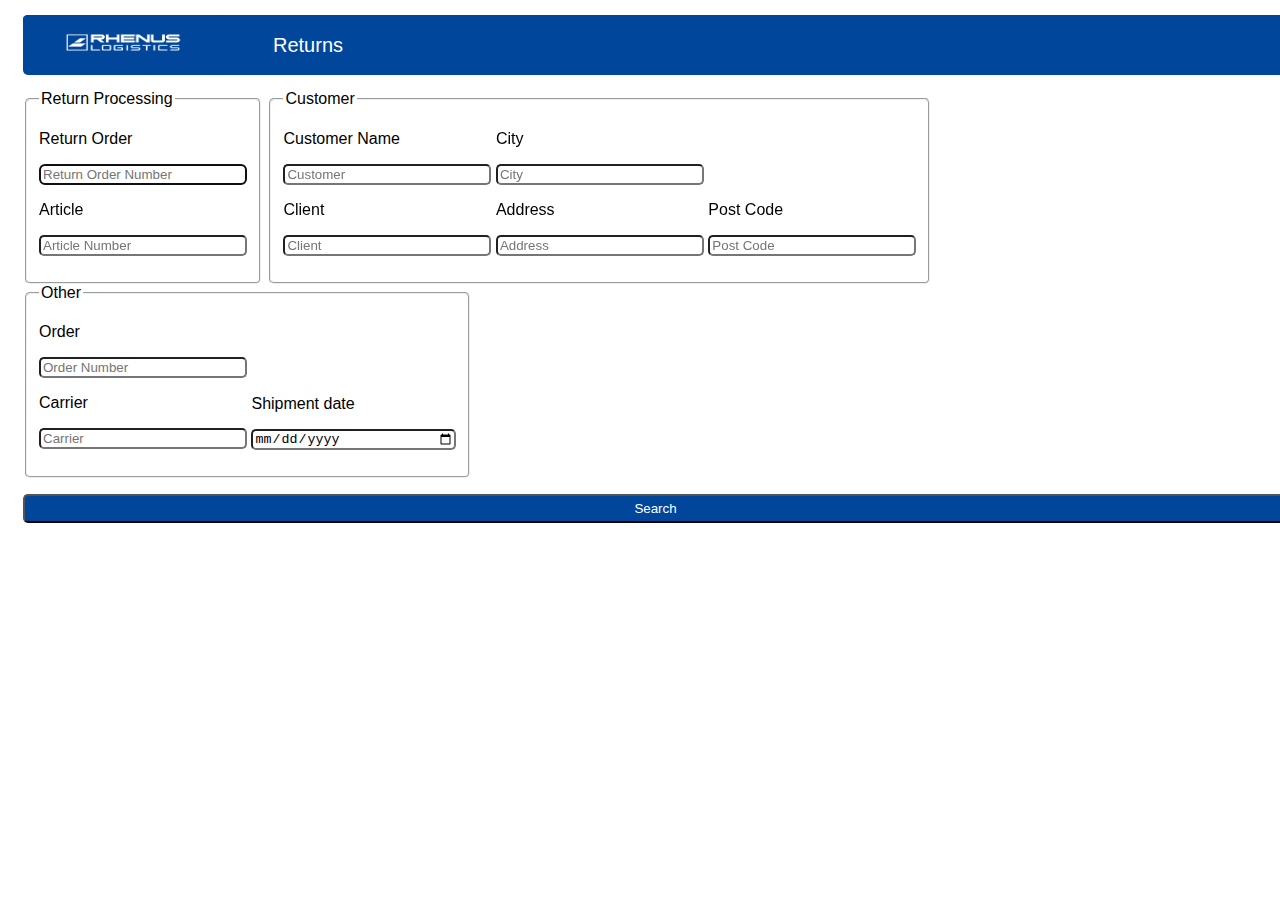
<file: index.html>
<!DOCTYPE html>
<html lang="pl">

<head>
    <meta charset="UTF-8">
    <meta name="viewport" content="width=device-width, initial-scale=1.0">
    <title>Returns</title>
    <meta property="og:image" content="image/LOGO_RHENUS_slogan.png">
    <link href="image/Rhenus_192.png" rel="icon">
    <link href="css/style.css" rel="stylesheet">
    <link href="css/header.css" rel="stylesheet">
    <link href="css/search.css" rel="stylesheet">
    <link href="https://fonts.cdnfonts.com/css/trade-gothic-lt-std" rel="stylesheet">
    <script defer src="js/script.js"></script>
</head>

<body class="body">
    <section class="header">
        <div class="header__image">
            <img src="image/rhenus-logistics.png" alt="Rhenus Warehousing Solution" height="55px" width="200px">
        </div>

        <div >
            <p class="header__container">Returns</p>
        </div>
    </section>

    <section class="search">
        <form class="js-form-1">
            <div class="search__container">
                <fieldset class="search__fieldset">
                    <legend>Return Processing</legend>
                    <div class="search__fields">
                        <p><label for="rmaNumber">Return Order</label></p>
                        <p><input id="rmaNumber" name="rmaNumber" type="text" role="textbox" size="1"
                                placeholder="Return Order Number" class="search__input js-rmaNumber" autofocus
                                autocomplete="off"></p>
                    </div>
                    <div class="search__fields">
                        <p><label for="articleNumber">Article</label></p>
                        <p><input id="articleNumber" name="articleNumber" type="text" role="textbox" size="1"
                                placeholder="Article Number" class="search__input js-article" autocomplete="off">
                        </p>
                    </div>
                </fieldset>
            </div>
            <div class="search__container">
                <fieldset class="search__fieldset">
                    <legend>Customer</legend>
                    <div class="search__fields--blocks">
                        <div class="search__fields">
                            <p><label for="customer">Customer Name</label></p>
                            <p><input id="customer" name="customer" type="text" role="textbox" size="1"
                                    placeholder="Customer" class="search__input js-customer" autocomplete="off">
                        </div>
                        <div class="search__fields">
                            <p><label for="client">Client</label></p>
                            <p><input id="client" name="client" type="text" role="textbox" size="1" placeholder="Client"
                                    class="search__input js-client" autocomplete="off">
                        </div>
                    </div>
                    <div class="search__fields--blocks">
                        <div class="search__fields">
                            <p><label for="city">City</label></p>
                            <p><input id="city" name="city" type="text" role="textbox" size="1" placeholder="City"
                                    class="search__input js-city" autocomplete="off">
                        </div>
                        <div class="search__fields">
                            <p><label for="address">Address</label></p>
                            <p><input id="address" name="address" type="text" role="textbox" size="1"
                                    placeholder="Address" class="search__input js-address" autocomplete="off">
                        </div>
                    </div>
                    <div class="search__fields--blocks">
                        <div class="search__fields">
                            <p><label for="postCode">Post Code</label></p>
                            <p><input id="postCode" name="postCode" type="text" role="textbox" size="1"
                                    placeholder="Post Code" class="search__input js-postCode" autocomplete="off"
                                    pattern="[0-9]{2}-[0-9]{3}">
                        </div>
                    </div>
                </fieldset>
            </div>
            <div class="search__container">
                <fieldset class="search__fieldset">
                    <legend>Other</legend>
                    <div class="search__fields--blocks">
                        <div class="search__fields">
                            <p><label for="orderNumber">Order</label></p>
                            <p><input id="orderNumber" name="orderNumber" type="text" role="textbox" size="1"
                                    placeholder="Order Number" class="search__input js-order" autocomplete="off"></p>
                        </div>
                        <div class="search__fields">
                            <p><label for="carrier">Carrier</label></p>
                            <p><input id="carrier" name="carrier" type="text" role="textbox" size="1"
                                    placeholder="Carrier" class="search__input js-carrier" autocomplete="off">
                            </p>
                        </div>
                    </div>
                    <div class="search__fields--blocks">
                        <div class="search__fields">
                            <p><label for="date">Shipment date</label></p>
                            <p><input id="date" name="date" type="date" class="search__input js-shpDate"
                                    autocomplete="off">
                            </p>
                        </div>
                    </div>
                </fieldset>
            </div>
            <div class="button">
                <p>
                    <button class="button__form">Search</button>
                </p>
            </div>
        </form>
        <div>
            <output name="result" class="js-Order"></output>
        </div>
    </section>
</body>

</html>
</file>
<file: css/style.css>
/* tak robi się komentarze */
.body{
    max-width: 1400px;
    width:100%;
    font-family: 'Trade Gothic LT Pro Light', sans-serif;
}
</file>
<file: css/header.css>
.header{
    display: flex;
    flex-wrap: wrap;
    background-color: rgb(0, 70, 155);
    color: rgb(255, 255, 255);
    font-size: 20px;
    text-align: left;
    margin: 15px;
    border-radius: 5px;
    max-width: 1400px;
    width:100%;
    align-items: center;
}

.header__container{
    margin: 0px 0px 0px 50px;
    
}

.header__image {
    width: 200px;
/*    height: 55px;*/
}
</file>
<file: css/search.css>
.search {
    /*background-color: rgb(221, 216, 216);*/
    margin:0px 0px 0px 15px;
}

.search__container{
    display:inline-block;
    
}

.search__fieldset{
    border-radius: 5px;
}

.search__fields--blocks{
    display:inline-block;
}

.search__fields{
    display: block;
}

.search__input {
    width: 200px;
    border-radius: 5px;
    }

.button__form {
    width:100%;
    background-color: rgb(0, 70, 155);
    color: rgb(255, 255, 255);
    border-radius: 5px;
    padding: 5px;
}

.button__form:hover{
    background-color: rgb(0, 60, 155);
}

.button__form:active{
    background-color: rgb(0, 159, 230);
  
}
</file>
